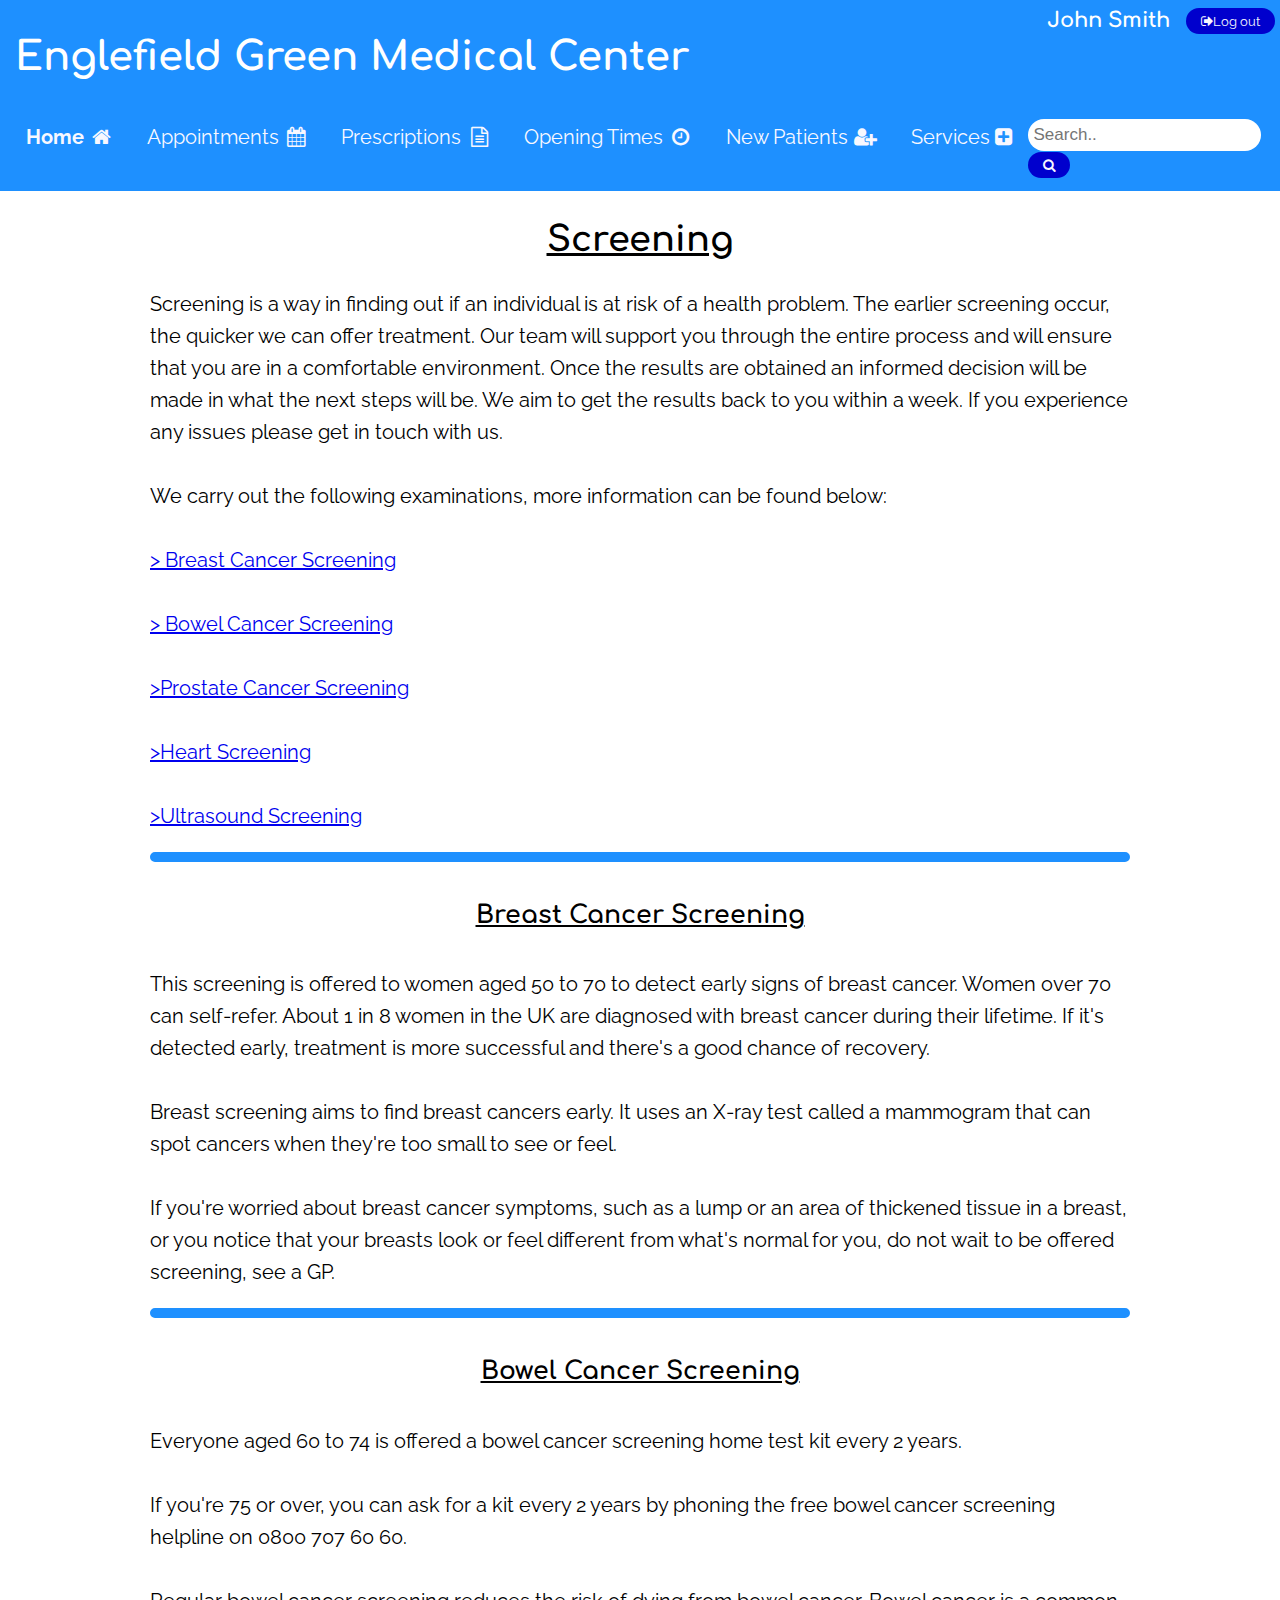
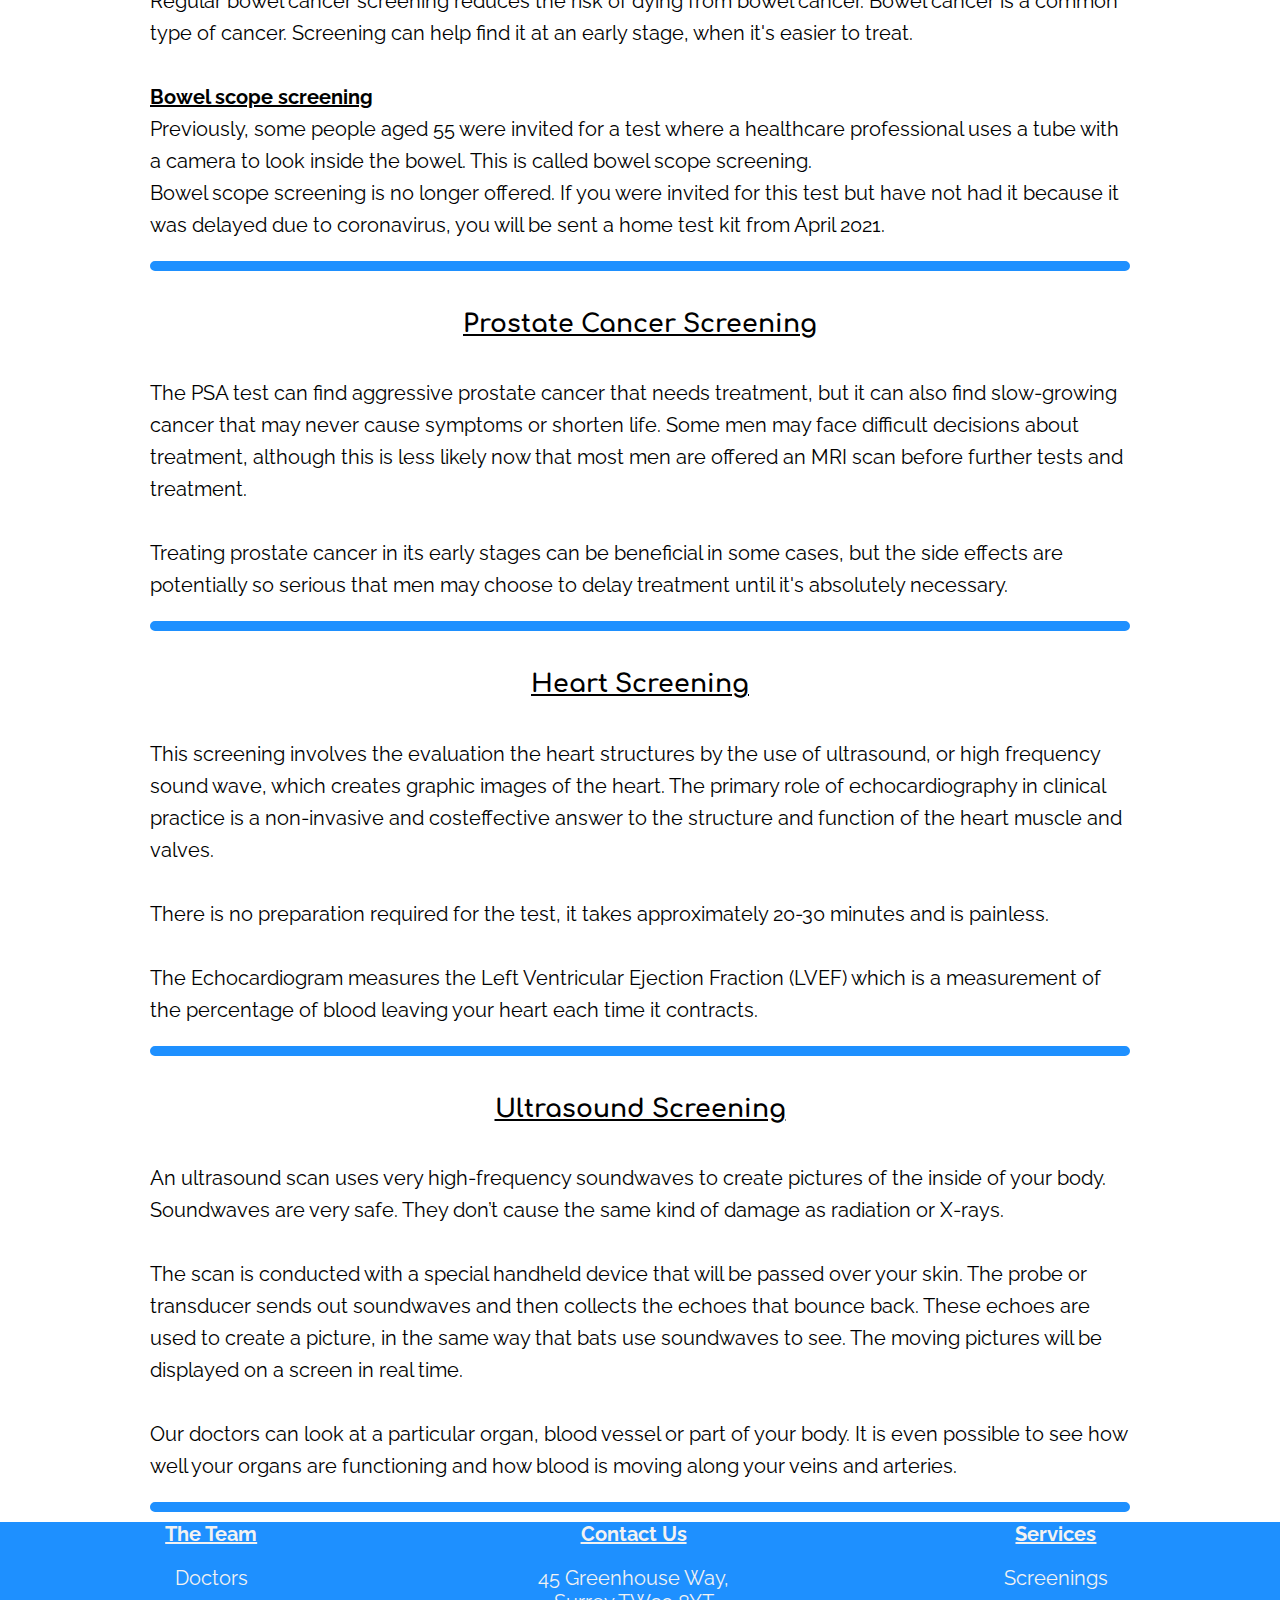
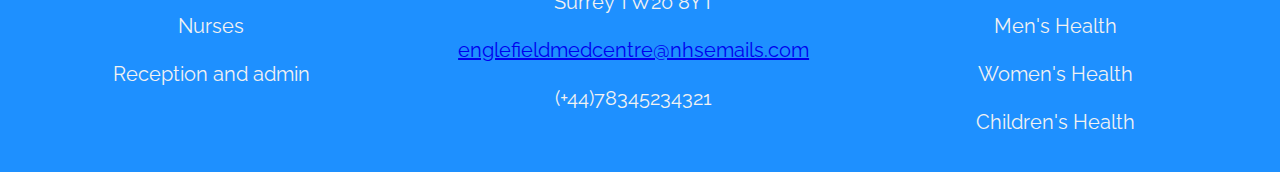
<file: MedicalWebsite/screening.html>
<!DOCTYPE html>
<html lang="en">
<head>
    <meta charset="UTF-8">
    <meta content="width=device-width, initial-scale=1" name="viewport">
    <link href="https://cdnjs.cloudflare.com/ajax/libs/font-awesome/4.7.0/css/font-awesome.min.css" rel="stylesheet">
    <link href="screening.css" rel="stylesheet">
    <link href="https://fonts.gstatic.com" rel="preconnect">
    <link href="https://fonts.googleapis.com/css2?family=Comfortaa:wght@700&display=swap" rel="stylesheet">
    <link href="https://fonts.gstatic.com" rel="preconnect">
    <link href="https://fonts.googleapis.com/css2?family=Comfortaa:wght@700&family=Raleway&display=swap"
          rel="stylesheet">
    <link href="https://cdnjs.cloudflare.com/ajax/libs/font-awesome/4.7.0/css/font-awesome.min.css" rel="stylesheet">
    <title>Englefield Medical Centre</title>
    <link href="stylesheet.css" rel="stylesheet">
</head>
<body>
<!-- Button which scrolls to the top of the page - it appears once user scrolls down on the page -->
<button id="topButton" onclick="topFunction()" title="Go to top">Back to top</button>
<header>
    <!-- Logout button -->
    <div id="logout">
        <button class="lgbtn btn-default btn-sm" id="logoutBtn" type="button">
            <span class="fa fa-sign-out"></span>Log out
        </button>
    </div>

    <!-- Shows patients name once logged in -->
    <h3 style="font-size: 21px"> John Smith</h3>

    <!-- Medical Centre Name  -->
    <h1>Englefield Green Medical Center</h1>

    <!-- Navbar with icons  -->
    <div class="navigation">
        <a class="active" href="loggedIn.html">Home <i class="fa fa-fw fa-home"></i></a>

        <div class="dropdown">
            <button class="dropbutton">Appointments
                <i class="fa fa-fw fa-calendar"></i>
            </button>
            <div class="dropdown-content">
                <a href="bookAppt.html">Book Appointment</a>
                <a class="isDisabled" href="#">Telephone Consultation</a>
                <a class="isDisabled" href="#">Change Appointment</a>
                <a class="isDisabled" href="#">Cancel Appointment</a>
            </div>
        </div>

        <div class="dropdown">
            <button class="dropbutton">Prescriptions
                <i class="fa fa-fw fa-file-text-o"></i>
            </button>
            <div class="dropdown-content">
                <a class="isDisabled"href="#">New Prescription </a>
                <a class="isDisabled"href="#">Repeat Prescriptions</a>
                <a class="isDisabled"href="#">Private Prescriptions</a>
                <a class="isDisabled"href="#">Prescription Cost</a>
            </div>
        </div>

        <div class="dropdown">
            <button class="dropbutton">Opening Times
                <i class="fa fa-fw fa-clock-o"></i>
            </button>
            <div class="dropdown-content">
                <a href="#">
                    <p> Monday - Friday : 8am - 5pm <br>
                        Saturday : 10am - 3pm<br>
                        Sunday : Closed </p>
                </a>
            </div>
        </div>

        <div class="dropdown">
            <button class="dropbutton">New Patients
                <i class="fa fa-fw fa-user-plus" ></i>
            </button>
            <div class="dropdown-content">
                <a class="isDisabled" href="#">Registration Forms</a>
                <a class="isDisabled" href="#">Overseas Visitors</a>
                <a class="isDisabled" href="#">Temporary visitors</a>
            </div>
        </div>

        <div class="dropdown">
            <button class="dropbutton">Services
                <i class="fa fa-plus-square"></i>
            </button>
            <div class="dropdown-content">
                <a href="screening.html">Screening</a>
                <a class="isDisabled" href="#">Minor Surgery</a>
                <a class="isDisabled" href="#">Men's Health</a>
                <a class="isDisabled" href="#">Women's Health</a>
                <a class="isDisabled" href="#">Children's Health</a>
            </div>
        </div>

        <!-- Search bar  -->
        <form action="/action_page.php">
            <input name="search" placeholder="Search.." type="text">
            <button type="submit" disabled><i class="fa fa-search"></i></button>
        </form>
    </div>

</header>

<!-- Page title  -->
<h2><u> Screening </u></h2>

<div class="info" style="text-align: left; padding-left: 150px; padding-right: 150px;">

    <!-- Summary of what the page consists of  -->
    <p> Screening is a way in finding out if an individual is at
        risk of a health problem. The earlier screening occur, the quicker we can offer treatment. Our team will support
        you
        through the entire process and will ensure that you are in a comfortable environment. Once the results are
        obtained
        an informed decision will be made in what the next steps will be. We aim to get the results back to you within a
        week. If you experience any issues please get in touch with us.<br><br>

        <!-- Anchoring -->
        We carry out the following examinations, more information can be found below: <br><br>
        <a href="#breastScreening"> > Breast Cancer Screening</a><br><br>
        <a href="#bowelScreening"> > Bowel Cancer Screening</a><br><br>
        <a href="#prostateScreening"> >Prostate Cancer Screening</a><br><br>
        <a href="#heartScreening"> >Heart Screening</a><br><br>
        <a href="#ultraSound"> >Ultrasound Screening</a></p>

    <!-- Horizontal line - divides up the page to show clear sections  -->
    <hr>

    <!-- Subsection -->
    <h4><u>Breast Cancer Screening </u> <a name="breastScreening"></a></h4>
    <p> This screening is offered to women aged 50 to 70 to detect early signs of breast cancer. Women over 70 can
        self-refer.
        About 1 in 8 women in the UK are diagnosed with breast cancer during their lifetime. If it's detected early,
        treatment
        is more successful and there's a good chance of recovery.<br><br>

        Breast screening aims to find breast cancers early. It uses an X-ray test called a mammogram that can spot
        cancers when
        they're too small to see or feel.<br><br>

        If you're worried about breast cancer symptoms, such as a lump or an area of thickened tissue in a breast, or
        you notice
        that your breasts look or feel different from what's normal for you, do not wait to be offered screening, see a
        GP. </p>

    <!-- Horizontal line - divides up the page to show clear sections  -->
    <hr>

    <!-- Subsection -->
    <h4><u>Bowel Cancer Screening </u> <a name="bowelScreening"></a></h4>
    <p>Everyone aged 60 to 74 is offered a bowel cancer screening home test kit every 2 years.<br><br>

        If you're 75 or over, you can ask for a kit every 2 years by phoning the free bowel cancer screening helpline on
        0800 707 60 60.<br><br>

        Regular bowel cancer screening reduces the risk of dying from bowel cancer.

        Bowel cancer is a common type of cancer. Screening can help find it at an early stage, when it's easier to
        treat.<br><br>

        <b><u>Bowel scope screening</u></b><br>
        Previously, some people aged 55 were invited for a test where a healthcare professional uses a tube with a
        camera to
        look inside the bowel. This is called bowel scope screening.<br>

        Bowel scope screening is no longer offered. If you were invited for this test but have not had it because it was
        delayed
        due to coronavirus, you will be sent a home test kit from April 2021.</p>

    <!-- Horizontal line - divides up the page to show clear sections  -->
    <hr>

    <!-- Subsection -->
    <h4><u>Prostate Cancer Screening </u> <a name="prostateScreening"></a></h4>
    <p>The PSA test can find aggressive prostate cancer that needs treatment, but it can also find slow-growing
        cancer that may never cause symptoms or shorten life. Some men may face difficult decisions about
        treatment, although this is less likely now that most men are offered an MRI scan before further tests
        and treatment.<br><br>

        Treating prostate cancer in its early stages can be beneficial in some cases, but the side effects are
        potentially so serious that men may choose to delay treatment until it's absolutely necessary.</p>

    <!-- Horizontal line - divides up the page to show clear sections  -->
    <hr>

    <!-- Subsection -->
    <h4><u>Heart Screening </u> <a name="heartScreening"></a></h4>
    <p>This screening involves the evaluation the heart structures by the use of ultrasound, or high frequency sound
        wave,
        which creates graphic images of the heart. The primary role of echocardiography in clinical practice is a
        non-invasive
        and costeffective answer to the structure and function of the heart muscle and valves. <br><br> There is no
        preparation required
        for the test, it takes approximately 20-30 minutes and is painless. <br><br>The Echocardiogram measures the Left
        Ventricular
        Ejection Fraction (LVEF) which is a measurement of the percentage of blood leaving your heart each time it
        contracts.</p>

    <!-- Horizontal line - divides up the page to show clear sections  -->
    <hr>

    <!-- Subsection -->
    <h4><u>Ultrasound Screening </u> <a name="ultraSound"></a></h4>
    <p>An ultrasound scan uses very high-frequency soundwaves to create pictures of the inside of your body. Soundwaves
        are
        very safe. They don’t cause the same kind of damage as radiation or X-rays. <br><br>The scan is conducted with a
        special
        handheld device that will be passed over your skin. The probe or transducer sends out soundwaves and then
        collects the
        echoes that bounce back. These echoes are used to create a picture, in the same way that bats use soundwaves to
        see.
        The moving pictures will be displayed on a screen in real time. <br><br>Our doctors can look at a
        particular organ, blood vessel or part of your body. It is even possible to see how well your organs are
        functioning
        and how blood is moving along your veins and arteries.</p>

    <!-- Horizontal line - divides up the page to show clear sections  -->
    <hr>

</div>
<!-- Footer  -->
<footer style="color: #f2f2f2">
    <div class="row">
        <div class="column">
            <span style="font-size: 20px"><u><b>The Team</b></u></span>
            <p>Doctors <br><br>
                Nurses <br><br>
                Reception and admin
            </p>
        </div>
        <div class="column">
            <span style="font-size: 20px"><u><b>Contact Us</b></u></span>
            <p>45 Greenhouse Way, <br>
                Surrey TW20 8YT <br><br>
                <a href="englefieldmedcentre@nhsemails.com">englefieldmedcentre@nhsemails.com</a> <br><br>
                (+44)78345234321
            </p>
        </div>
        <div class="column">
            <span style="font-size: 20px"><u><b>Services</b></u></span>
            <p>Screenings <br><br>
                Men's Health <br><br>
                Women's Health <br><br>
                Children's Health
            </p>
        </div>
    </div>
</footer>

<script>

    //Get the button
    var topbutton = document.getElementById("topButton");

    // When the user scrolls down call the scroll function
    window.onscroll = function () {
        scrollFunction()
    };

    // When the user scrolls down from the top of the page, show the button
    function scrollFunction() {
        if (document.body.scrollTop > 20 || document.documentElement.scrollTop > 20) {
            topbutton.style.display = "block";
        } else {
            topbutton.style.display = "none";
        }
    }

    // When the user clicks on the button, scroll to the top of the document
    function topFunction() {
        document.body.scrollTop = 0;
        document.documentElement.scrollTop = 0;
    }
</script>

<script type="text/javascript">
    document.getElementById("logoutBtn").onclick = function () {
        location.href='index.html';
    };
</script>

</body>
</html>
</file>
<file: MedicalWebsite/screening.css>
body {
    background-color: white;
    margin: 0;
    font-family: 'Raleway', sans-serif;
    color: black;
    font-size: 20px;
}

/*headings*/
h2 {
    text-align: center;
    color: black;
    font-family: 'Comfortaa', cursive;
    font-size: 35px;
}

h3 {
    color: white;
    margin: 0;
    display: inline-block;
    float: right;
    font-family: 'Comfortaa', cursive;
}

h4 {
    text-align: center;
    color: black;
    font-family: 'Comfortaa', cursive;
    font-size: 25px;
}

/* button customisation */
#topButton {
    display: none;
    position: fixed;
    bottom: 20px;
    right: 30px;
    z-index: 99;
    font-size: 18px;
    border: none;
    outline: none;
    background-color: mediumblue;
    color: white;
    cursor: pointer;
    border-radius: 25px;
    padding: 15px;
}

#myBtn:hover {
    background-color: darkorange;
}

.lgbtn {
    float: right;
    margin-left: 16px;
}

.lgbtn:hover {
    background-color: orange;
}

.info {
    line-height: 1.6;
}
</file>
<file: MedicalWebsite/stylesheet.css>
header {
    background-color: dodgerblue;
    padding: 8px 5px;
}

/* headings */
h1 {
    text-align: left;
    color: white;
    font-family: 'Comfortaa', cursive;
    padding-left: 10px;
}

h3 {
    color: white;
    margin: 0;
    display: inline-block;
    float: right;
    font-family: 'Comfortaa', cursive;
}


.info {
    text-align: center;
    color: black !important;
    font-family: 'Raleway', sans-serif;
    padding-left: 10px;
}

/* Button customisation */
.lgbtn {
    float: right;
    margin-left: 16px;
}

.lgbtn:hover {
    background-color: orange;
}

button {
    background-color: mediumblue;
    padding: 5px 15px;
    font-family: 'Raleway', sans-serif;
    color: ghostwhite;
    border: none;
    border-radius: 15px;
    cursor: pointer;
    transition: all 0.5s;
}

/* login */
.container {
    float: right;
    text-align: right;
    color: ghostwhite;
    font-family: 'Raleway', sans-serif;
    font-size: 18px;
    padding: 0px 3px;
}

.container input[type=text] {
    width: 25%;
    padding: 5px 10px;
    margin: 5px 0px;
    box-sizing: border-box;
    border-radius: 25px;
}

.container input[type=password] {
    width: 25%;
    padding: 5px 10px;
    margin: 5px 0px;
    box-sizing: border-box;
    border-radius: 25px;
}

.container input[type=submit] {
    background-color: mediumblue;
    padding: 5px 15px;
    font-family: 'Raleway', sans-serif;
    color: ghostwhite;
    border: none;
    border-radius: 15px;
    cursor: pointer;

}

.container input[type=submit]:hover {
    background-color: orange;
}

/* Navigation bar */
.navigation {
    overflow: hidden;
    background-color: dodgerblue;
    padding: 5px 5px;
}

.navigation a {
    float: left;
    color: ghostwhite;
    text-align: center;
    padding: 14px 16px;
    text-decoration: none;
    font-size: 17px;
}

/* Active home button */
.navigation a.active {
    font-weight: bold;
    color: ghostwhite;
    font-size: 20px;
}

.navigation .search-container {
    float: right;
}

.navigation input[type=text] {
    padding: 6px;
    margin-top: 8px;
    font-size: 17px;
    border: none;
    border-radius: 25px;
}

.navigation .search-container button {
    float: right;
    padding: 6px 10px;
    margin-top: 8px;
    margin-right: 16px;
    background: #ddd;
    font-size: 17px;
    border: none;
    cursor: pointer;
}

.navigation .search-container button:hover {
    background: #ccc;
}

.navigation button[type=submit]:hover {
    background-color: orange;
}

.dropdown {
    float: left;
    overflow: hidden;
    display: inline-block;
}

.dropdown .dropbutton {
    font-size: 20px;
    border: none;
    outline: none;
    color: ghostwhite;
    padding: 14px 16px;
    background-color: inherit;
    font-family: inherit;
    margin: 0;
}

.dropdown-content {
    display: none;
    position: absolute;
    background-color: white;
    min-width: 160px;
    box-shadow: 0 8px 16px 0 rgba(0, 0, 0, 0.2);
    padding: 12px 16px;
    z-index: 1;
}

.dropdown-content a {
    float: none;
    color: dodgerblue;
    padding: 12px 16px;
    text-decoration: none;
    display: block;
    text-align: left;
}

.dropdown-content a:hover {
    color: darkorange;
}

.dropdown:hover .dropdown-content {
    display: block;
}

/* Horizontal line */
hr {
    border: 5px solid dodgerblue;
    border-radius: 5px;
}

/* disable buttons */
.isDisabled {
    color: currentColor;
    cursor: not-allowed;
    opacity: 0.5;
    text-decoration: none;
}

/* Customisation of the footer */
footer {
    background-color: dodgerblue;
}

footer .column {
    float: left;
    width: 33%;
    padding: 0px;
    height: 250px;
    text-align: center;
}

/* Clear floats after the columns */
footer .row:after {
    content: "";
    display: table;
    clear: both;
}


/* responsive interface  */
@media screen and (max-width: 600px) {
    .navigation a, .navigation input[type=text] {
        float: none;
        display: block;
        text-align: left;
        width: 100%;
        margin: 0;
        padding: 14px;
    }

    .navigation input[type=text] {
        border: 1px solid #ccc;
    }

    @media screen and (max-width: 500px) {
        .column {
            width: 100%;
        }
    }
}
</file>
